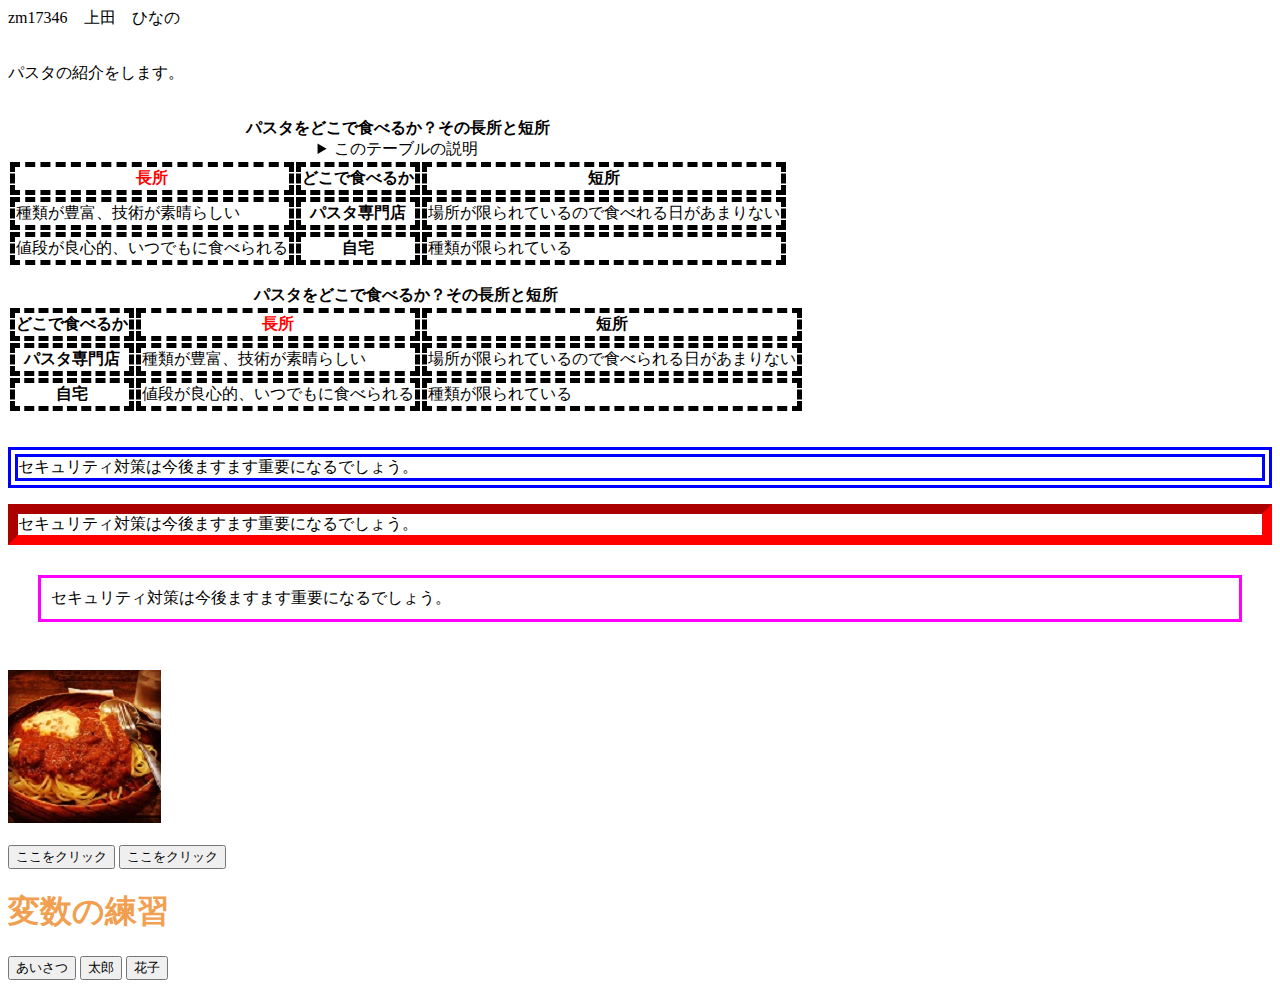
<file: index.html>
<!DOCTYPE html>
<html lang="ja">
<head>
  <meta charset="UTF-8">
  <title>Wed開発の練習1</title>
  <link rel="stylesheet"href="mystyle.css"><!--この行を追加-->
  <!--<script src="myjs.js"></script> -->
  <script src="ex6-5.js"></script>
</head>
<body>
  zm17346　上田　ひなの<br>
  <br>
  <p>パスタの紹介をします。<br>
<script src="myjs.js"></script>
<br>
 
<table>
<caption>
<strong>パスタをどこで食べるか？その長所と短所</strong>
<details>
<summary>このテーブルの説明</summary>
<p>以下のこのテーブルでは、2番目のカラムにパスタ店のタイプが入れられています。その左側にそのようなタイプのお店でパスタを食べる長所が、右側に短所が入れられてます。</p>
</details>
</caption>
<thead>
<tr><th class="important">長所</th><th>どこで食べるか</th><th>短所</th></tr>
</thead>
<tbody>
<tr><td>種類が豊富、技術が素晴らしい</td><th>パスタ専門店</th><td>場所が限られているので食べれる日があまりない</td></tr>
<tr><td>値段が良心的、いつでもに食べられる</td><th>自宅</th><td>種類が限られている</td></tr>
</tbody>
</table>
  <br>
<table>
<caption>
<strong>パスタをどこで食べるか？その長所と短所</strong>
  </caption>
  <thead>
  <tr><th>どこで食べるか</th><th class="important">長所</th><th>短所</th></tr>
</thead>
<tbody>
<tr><th>パスタ専門店</th><td>種類が豊富、技術が素晴らしい</td><td>場所が限られているので食べられる日があまりない</td></tr>
<tr><th>自宅</th><td>値段が良心的、いつでもに食べられる</td><td>種類が限られている</td></tr>
</tbody>
  </table>
  <br>
 <p class="sample1">セキュリティ対策は今後ますます重要になるでしょう。</p>
<p class="sample2">セキュリティ対策は今後ますます重要になるでしょう。</p>
<p class="sample3">セキュリティ対策は今後ますます重要になるでしょう。</p>
 <br>

<a href="https://macaro-ni.jp/247"><img src="./image/pasuta.png"alt="パスタ専門店"></a><br>
<br>
 
<!--
<h1>イベントハンドラの練習</h1>
<input type="button" value="ここをクリック"
onclick="alert('Hello,Hinano!');">
-->
<input type="button"value="ここをクリック"
onclick="sayhello();sayhello();">
<input type="button"value="ここをクリック"
onclick="sayhello();sayhello();"> 
    
  <h1>変数の練習</h1>
  <input type="button" value="あいさつ"onclick="sayhello();">
  <input type="button" value="太郎"onclick="taro();">
  <input type="button" value="花子"onclick="hanako();">
</body>
</html>
</file>
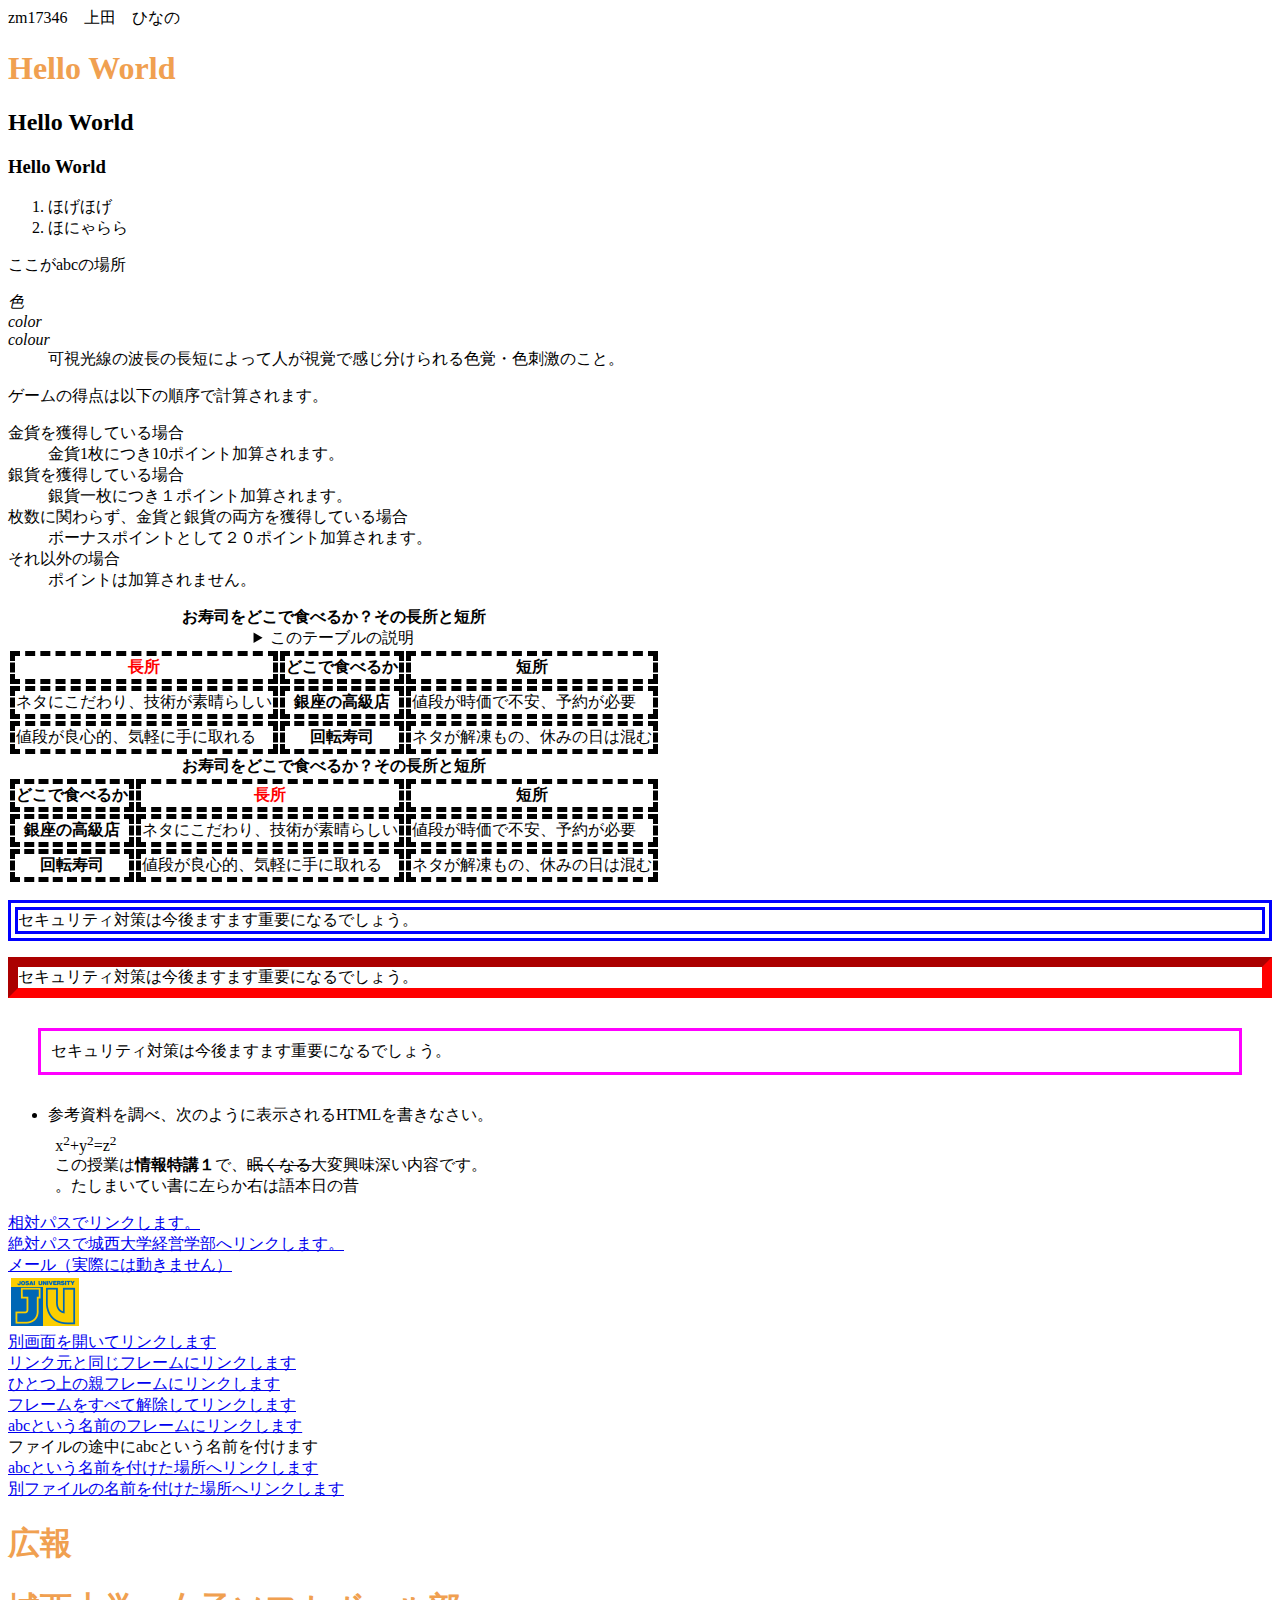
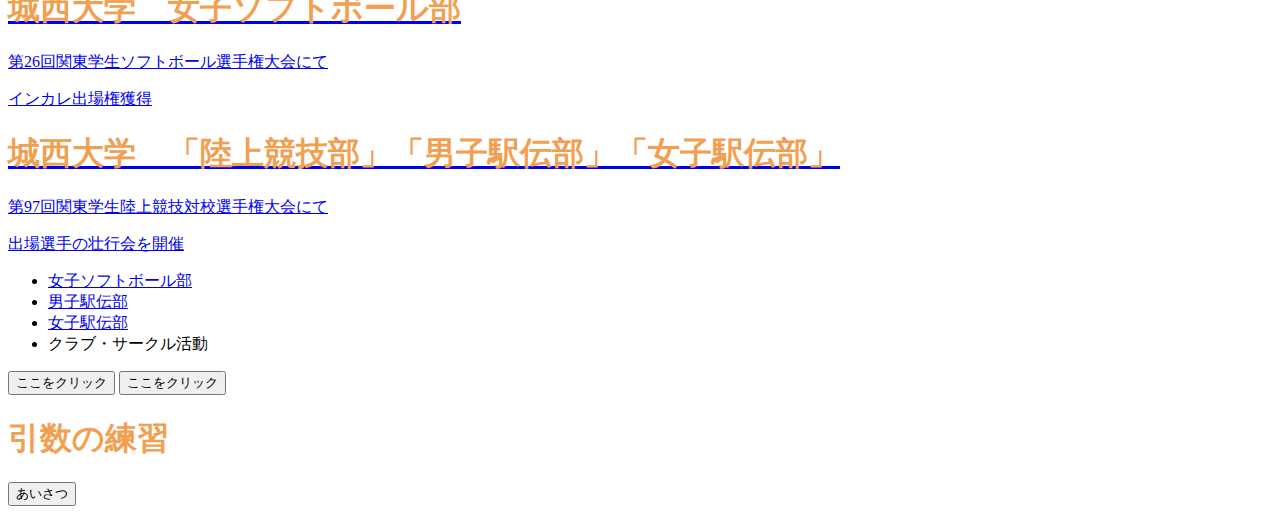
<file: index1.html>
<!DOCTYPE html>
<html lang="ja">
<head>
  <meta charset="UTF-8">
  <title>Wed開発の練習1</title>
  <link rel="stylesheet"href="mystyle.css"><!--この行を追加-->
  <!--<script src="myjs.js"></script> -->
  <script src="ex6-5.js"></script>
</head>
<body>
  zm17346　上田　ひなの<br>
  
<h1>Hello World</h1>
<h2>Hello World</h2>
<h3>Hello World</h3>
<ol>
  <li>ほげほげ</li>
  <li>ほにゃらら</li>
</ol>
  <script src="myjs.js"></script>
<a id="abc">ここがabcの場所</a> 
<dl>

<dt lang="ja"><dfn>色</dfn></dt>
<dt lang="en-US"><dfn>color</dfn></dt>
<dt lang="en-GB"><dfn>colour</dfn></dt>
  <dd>可視光線の波長の長短によって人が視覚で感じ分けられる色覚・色刺激のこと。</dd>
</dl>
<p>ゲームの得点は以下の順序で計算されます。</p>
<dl>
<dt>金貨を獲得している場合</dt>
<dd>金貨1枚につき10ポイント加算されます。</dd>
<dt>銀貨を獲得している場合</dt>
<dd>銀貨一枚につき１ポイント加算されます。</dd>
<dt>枚数に関わらず、金貨と銀貨の両方を獲得している場合</dt>
<dd>ボーナスポイントとして２０ポイント加算されます。</dd>
<dt>それ以外の場合</dt>
<dd>ポイントは加算されません。</dd>
</dl>
<table>
<caption>
<strong>お寿司をどこで食べるか？その長所と短所</strong>
<details>
<summary>このテーブルの説明</summary>
<p>以下のこのテーブルでは、2番目のカラムに寿司店のタイプが入れられています。その左側にそのようなタイプのお店でお寿司を食べる長所が、右側に短所が入れられてます。</p>
</details>
</caption>
<thead>
<tr><th class="important">長所</th><th>どこで食べるか</th><th>短所</th></tr>
</thead>
<tbody>
<tr><td>ネタにこだわり、技術が素晴らしい</td><th>銀座の高級店</th><td>値段が時価で不安、予約が必要</td></tr>
<tr><td>値段が良心的、気軽に手に取れる</td><th>回転寿司</th><td>ネタが解凍もの、休みの日は混む</td></tr>
</tbody>
</table>
  
  
<table>
<caption>
<strong>お寿司をどこで食べるか？その長所と短所</strong>
  </caption>
  <thead>
  <tr><th>どこで食べるか</th><th class="important">長所</th><th>短所</th></tr>
</thead>
<tbody>
<tr><th>銀座の高級店</th><td>ネタにこだわり、技術が素晴らしい</td><td>値段が時価で不安、予約が必要</td></tr>
<tr><th>回転寿司</th><td>値段が良心的、気軽に手に取れる</td><td>ネタが解凍もの、休みの日は混む</td></tr>
</tbody>
  </table>
  
<p class="sample1">セキュリティ対策は今後ますます重要になるでしょう。</p>
<p class="sample2">セキュリティ対策は今後ますます重要になるでしょう。</p>
<p class="sample3">セキュリティ対策は今後ますます重要になるでしょう。</p>


<ul>
<li>参考資料を調べ、次のように表示されるHTMLを書きなさい。
<P style="margin:1ex">x<sup>2</sup>+y<sup>2</sup>=z<sup>2</sup><br/>
  この授業は<b>情報特講１</b>で、<s>眠くなる</s>大変興味深い内容です。<br/>
  <bdo dir="rtl">昔の日本語は右から左に書いていました。</bdo></P>
  </li>
  </ul>

<a href="a.html">相対パスでリンクします。</a><br>
<a href="https://www.josai.ac.jp/education/management/index.html">絶対パスで城西大学経営学部へリンクします。</a><br>
<a href="mailto:info@yahoo.com">メール（実際には動きません）</a><br>
<a href="https://www.josai.ac.jp/"><img src="./image/josai.png"alt="城西大学ホームページ"></a><br>

<a href="a.html"target="_blank">別画面を開いてリンクします</a><br>
<a href="a.html"target="_self">リンク元と同じフレームにリンクします</a><br>
<a href="a.html"target="_parent">ひとつ上の親フレームにリンクします</a><br>
<a href="a.html"target="_top">フレームをすべて解除してリンクします</a><br>
<a href="a.html"target="_abc">abcという名前のフレームにリンクします</a><br>
 
  <a id="abc">ファイルの途中にabcという名前を付けます</a><br>
  <a href="#abc">abcという名前を付けた場所へリンクします</a><br>
  <a href="a.html#def">別ファイルの名前を付けた場所へリンクします</a><br>
 
  <aside class="ad">
  <h1>広報</h1>
  <a href="https://www.josai.ac.jp/club/jyosisofuto.html">
  <section>
  <h1>城西大学　女子ソフトボール部</h1>
  <p>第26回関東学生ソフトボール選手権大会にて</p>
  <P>インカレ出場権獲得</P>
  </section>
  </a>
  <a href="https://www.josai.ac.jp/news/20180523-02.html">
  <section>
  <h1>城西大学　「陸上競技部」「男子駅伝部」「女子駅伝部」</h1>
  <p>第97回関東学生陸上競技対校選手権大会にて</p>
  <P>出場選手の壮行会を開催</P>
  </section>
  </a>
  </aside>
  
  <nav>
  <ul>
  <li><a href="https://www.josai.ac.jp/club/jyosisofuto.html">女子ソフトボール部</a></li>
  <li><a href="https://www.josai.ac.jp/club/ekiden_hakone.html">男子駅伝部</a></li>
  <li><a href="https://www.josai.ac.jp/club/ekiden_josiekiden.html">女子駅伝部</a></li>
  <li><a>クラブ・サークル活動</a></li>
  </ul>
  </nav>
  
<!--
<h1>イベントハンドラの練習</h1>
<input type="button" value="ここをクリック"
onclick="alert('Hello,Hinano!');">
-->
<input type="button"value="ここをクリック"
onclick="sayhello();sayhello();">
    
<input type="button"value="ここをクリック"
onclick="saygoodbye();">
  <h1>引数の練習</h1>
  <input type="button" value="あいさつ"onclick="sayhello();">
  
</body>
</html>
</file>
<file: mystyle.css>
<!-- h1{color:red;} -->
h1{color:#f0A050;}
th,td{border:dashed thick black;}
th.important {color: red;}
p.sample1 {border: double 10px #0000ff;}
p.sample2 {border: inset 10px #ff0000;}
p.sample3 {margin: 30px 30px;padding: 10px;border:medium solid #ff00ff;}
</file>
